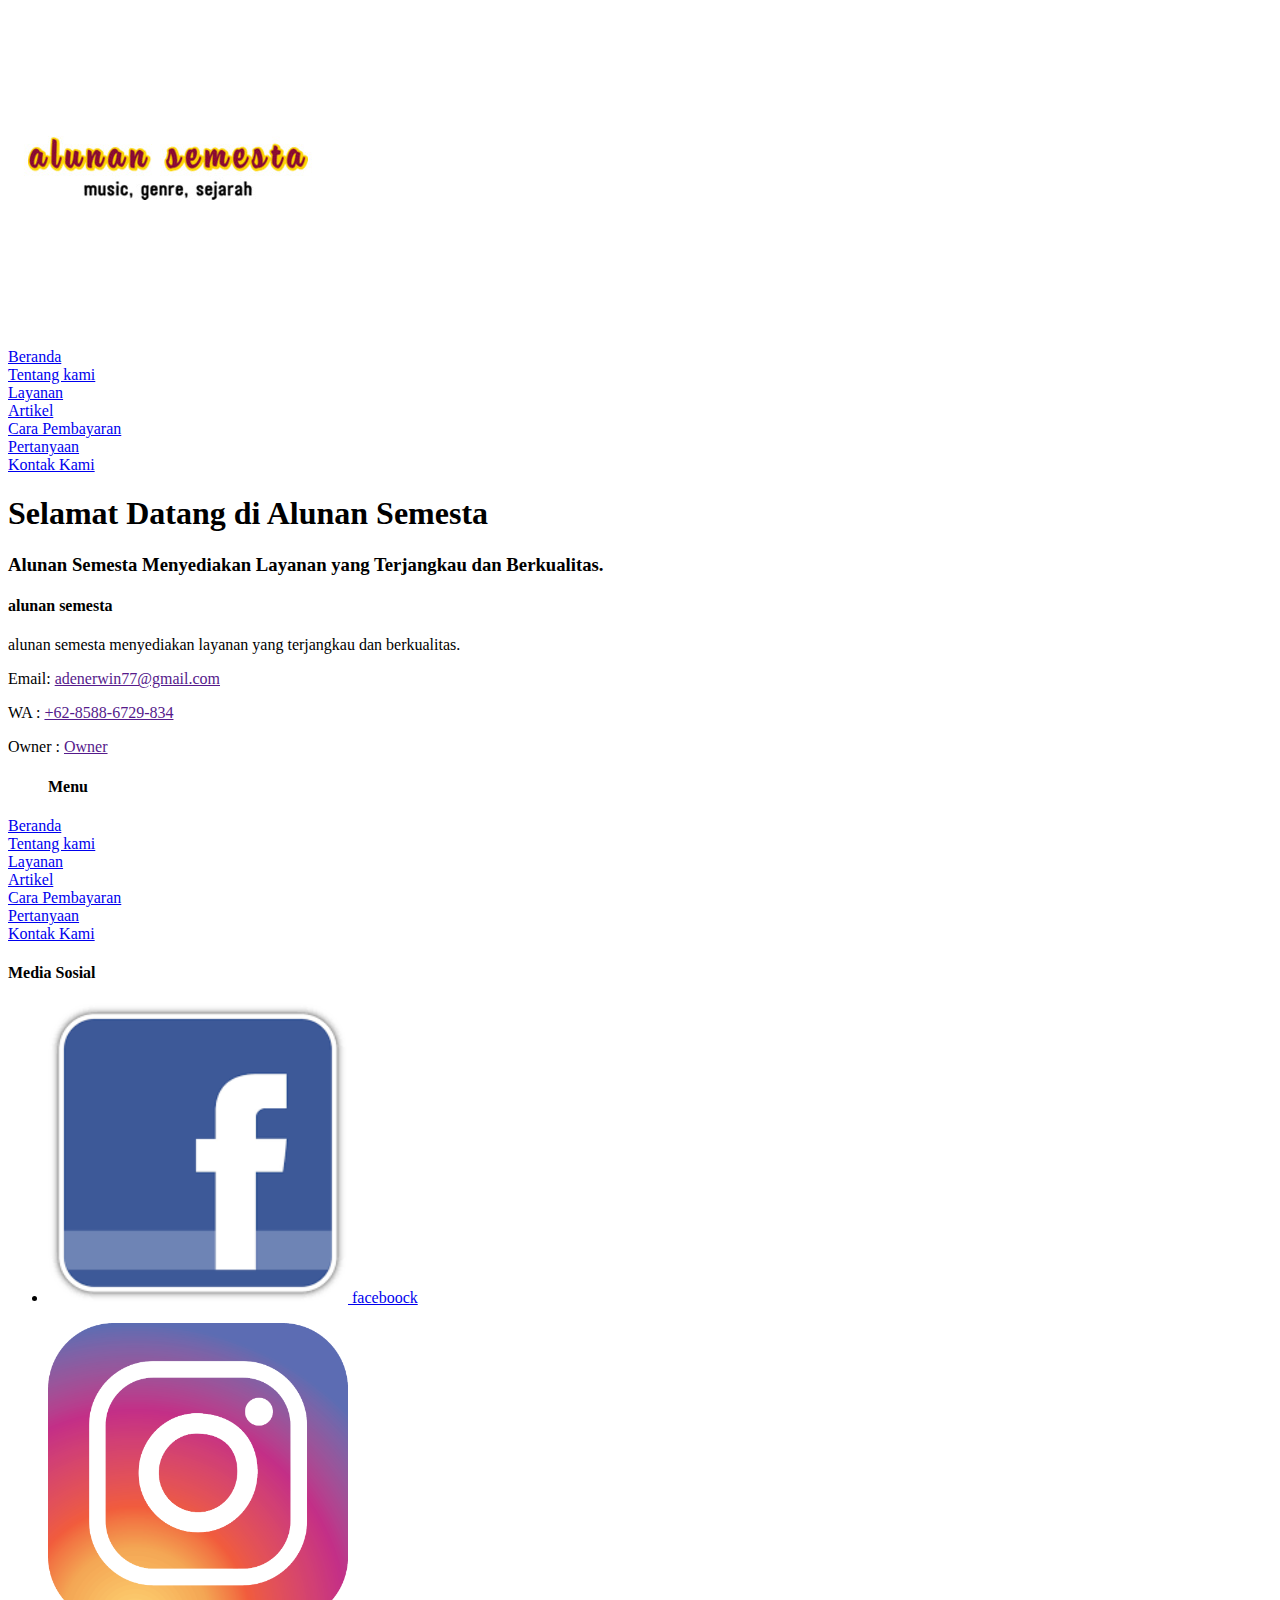
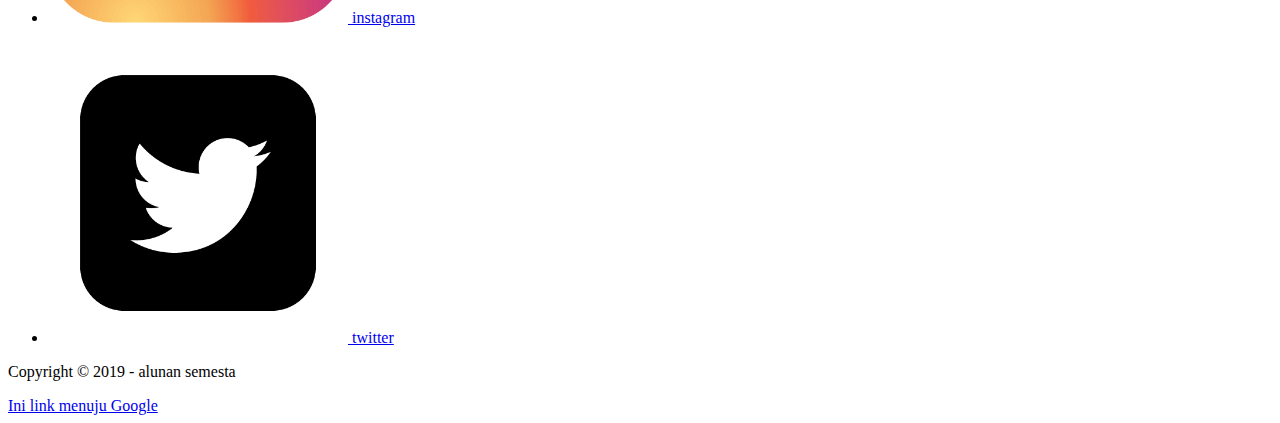
<file: artikel.html>
<!DOCTYPE html>
<html lang="en">
    <head>
        <meta charset="UTF-8">
        <meta name="viewport" content="width=device-width, initial-scale=1.0">
        <meta http-equiv="X-UA-Compatible" content="ie=edge">
        
        <!-- Start Title -->
        <title>Jasa Web Design Terjangkau dan Berkualitas - Coding Design - Beranda</title>
        <!-- End Title -->

        <!-- Start Description -->
        <meta type="description" conten="Coding Design memberikan layanan terjangkau dan  berkualitas">
        <!-- End Description -->
    </head>
    <body>
        <!-- Start Logo -->
        <a href="index.html" title="alunan semesta">
        <img src="gambar/adenerwin77.jpg"adenerwin77><width="100"></width>
        </a>
        <!-- End Logo -->

        <!-- Star Menu Primer -->
        <ul>

        </ul>
            <li>
                <a href="index.html" title="Beranda">Beranda</a>
            </li>  
            <li>
                <a href="tentang.html" title="Tentang kami">Tentang kami</a>
            </li>
            <li>
                <a href="layanan.html" title="Layanan">Layanan</a>
            </li>   
            <li>
                <a href="artikel.html" title="Artike">Artikel</a>
            </li> 
            <li>
                <a href="pembayaran.html" title="Cara Pembayaran">Cara Pembayaran</a>
            </li> 
            <li>
                <a href="pertanyaan.html" title="Pertanyaan">Pertanyaan</a>
            </li>   
            <li>
                <a href="kontak.html" title="Kontak Kami">Kontak Kami</a>
            </li> 
        </ul>   
        <!-- End Menu Primer -->

        <!-- Start Jumbotron -->
        <h1>Selamat Datang di Alunan Semesta</h1>
        <h3>Alunan Semesta Menyediakan Layanan yang Terjangkau dan Berkualitas.</h3>
        <!-- End Jumbotron -->

        <!-- Start Menu Sekunder -->
        <h4>alunan semesta</h4>
        <p>alunan semesta menyediakan layanan yang terjangkau dan berkualitas.</p>
        <p>Email: <a href="" title="">adenerwin77@gmail.com</a></p>
        <p>WA : <a href="" title="">+62-8588-6729-834</a></p>
        <p>Owner : <a href="" title="">Owner</a></p>
        <!-- End Menu Sekunder -->

        <!-- Star Menu Sekunder -->
        <ul>
        <h4>Menu</h4>   
        </ul>
            <li>
                <a href="index.html" title="Beranda">Beranda</a>
            </li>  
            <li>
                <a href="tentang.html" title="Tentang kami">Tentang kami</a>
            </li>
            <li>
                <a href="layanan.html" title="Layanan">Layanan</a>
            </li>   
            <li>
                <a href="artikel.html" title="Artike">Artikel</a>
            </li> 
            <li>
                <a href="pembayaran.html" title="Cara Pembayaran">Cara Pembayaran</a>
            </li> 
            <li>
                <a href="pertanyaan.html" title="Pertanyaan">Pertanyaan</a>
            </li>   
            <li>
                <a href="kontak.html" title="Kontak Kami">Kontak Kami</a>
            </li> 
        </ul>  
        
        <h4>Media Sosial</h4>
        <ul>
            <li>
                <a href="https://faceboock.com/" title="faceboock - fb">
                    <img src="gambar/fb.png" alt="fb" width="300">
                    faceboock
                </a>
            </li>
        </ul>
        <ul>
            <li>
                <a href="https://instagram.com/" title="instagram - ig">
                    <img src="gambar/ig.png" alt="ig" width="300">
                    instagram
                </a>
            </li>
        </ul>
        <ul>
            <li>
                <a href="https://twitter.com/" title="twitter - twr">
                    <img src="gambar/twr.png" alt="twr" width="300">
                    twitter
                </a>
            </li>
        </ul>
        <!-- End Menu Sekunder -->

        <!-- Start Copyright -->
        <p>Copyright &copy; 2019 - alunan semesta</p>
        <!-- End Copyright -->



        <a href="http://google.com/" title="ini
        link menuju Google">Ini link menuju Google</a>
    </body>
    </html>
</file>
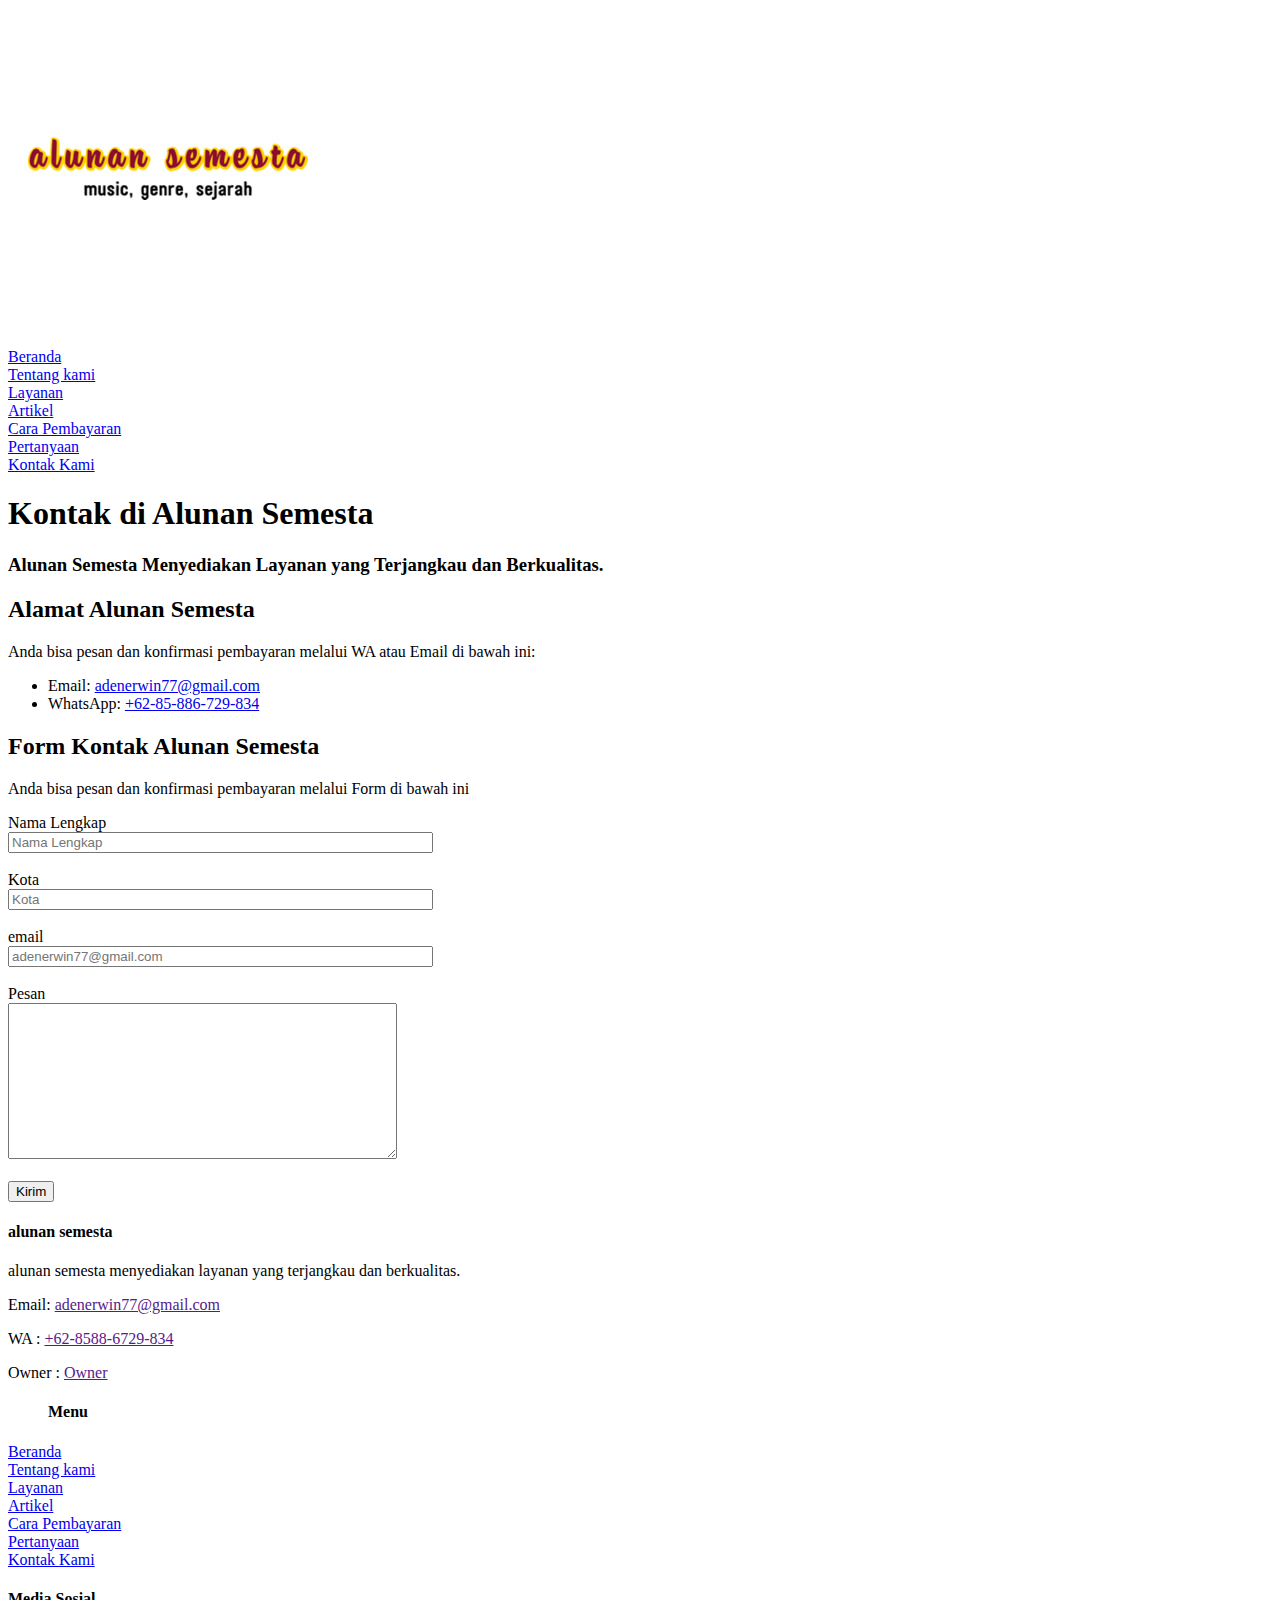
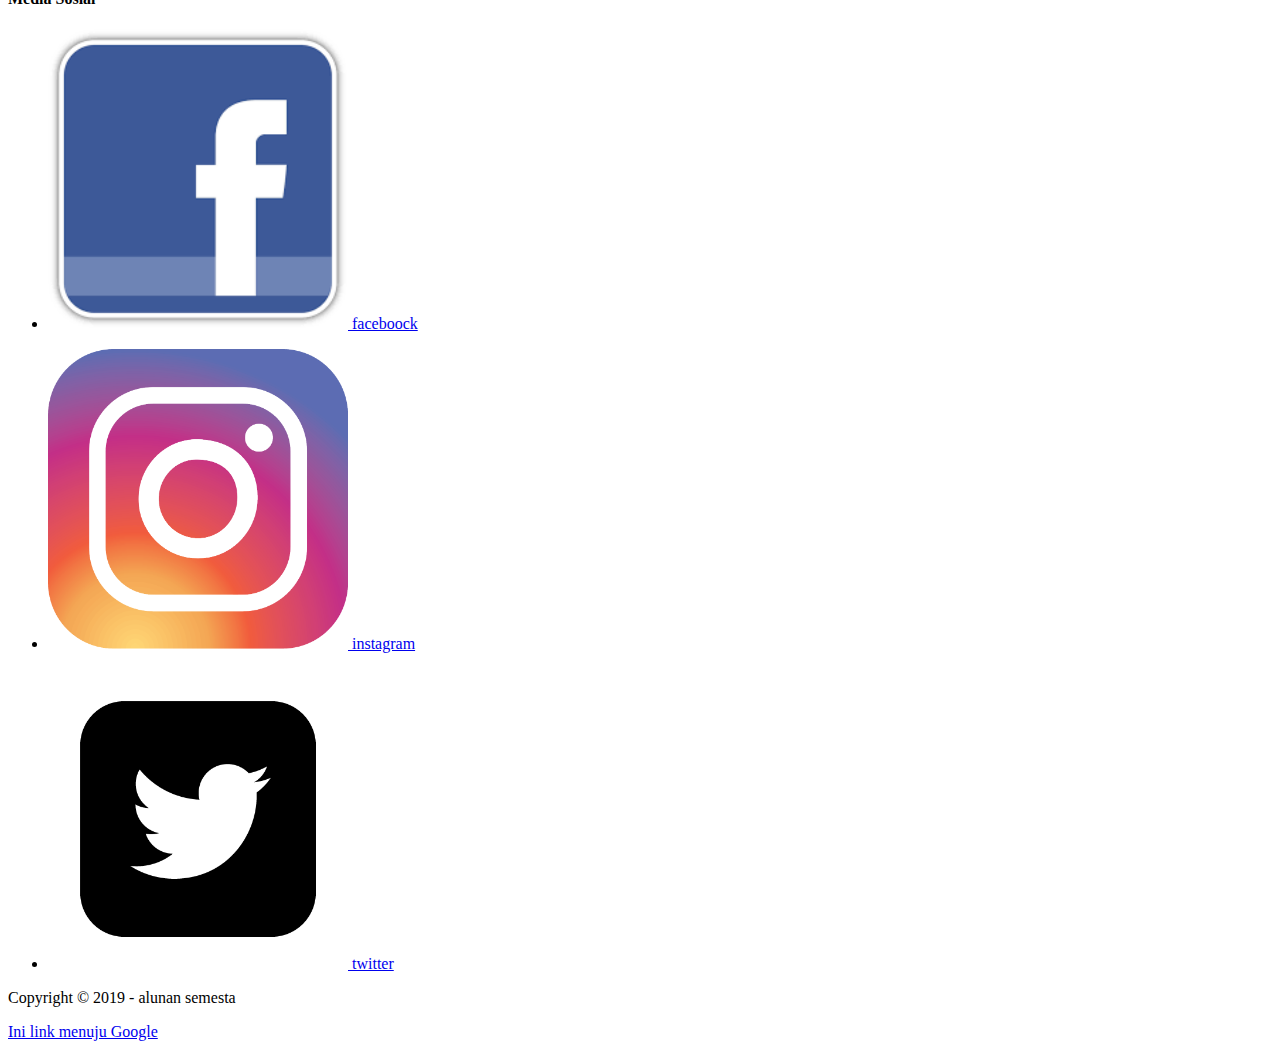
<file: kontak.html>
<!DOCTYPE html>
<html lang="en">
    <head>
        <meta charset="UTF-8">
        <meta name="viewport" content="width=device-width, initial-scale=1.0">
        <meta http-equiv="X-UA-Compatible" content="ie=edge">
        
        <!-- Start Title -->
        <title>Jasa Web Design Terjangkau dan Berkualitas - Coding Design - Beranda</title>
        <!-- End Title -->

        <!-- Start Description -->
        <meta type="description" conten="Coding Design memberikan layanan terjangkau dan  berkualitas">
        <!-- End Description -->
    </head>
    <body>
        <!-- Start Logo -->
        <a href="index.html" title="alunan semesta">
        <img src="gambar/adenerwin77.jpg"adenerwin77><width="100"></width>
        </a>
        <!-- End Logo -->

        <!-- Star Menu Primer -->
        <ul>

        </ul>
            <li>
                <a href="index.html" title="Beranda">Beranda</a>
            </li>  
            <li>
                <a href="tentang.html" title="Tentang kami">Tentang kami</a>
            </li>
            <li>
                <a href="layanan.html" title="Layanan">Layanan</a>
            </li>   
            <li>
                <a href="artikel.html" title="Artike">Artikel</a>
            </li> 
            <li>
                <a href="pembayaran.html" title="Cara Pembayaran">Cara Pembayaran</a>
            </li> 
            <li>
                <a href="pertanyaan.html" title="Pertanyaan">Pertanyaan</a>
            </li>   
            <li>
                <a href="kontak.html" title="Kontak Kami">Kontak Kami</a>
            </li> 
        </ul>   
        <!-- End Menu Primer -->

        <!-- Start Jumbotron -->
        <h1>Kontak di Alunan Semesta</h1>
        <h3>Alunan Semesta Menyediakan Layanan yang Terjangkau dan Berkualitas.</h3>
        <!-- End Jumbotron -->

        <!-- Start Alamat -->
        <h2>Alamat Alunan Semesta</h2>
        <p>Anda bisa pesan dan konfirmasi pembayaran melalui WA atau Email di bawah ini:</p>
        <ul>
            <li>Email: <a href="mailto:adenerwin77@gmail.com"
            title="adenerwin77@gmail.com">adenerwin77@gmail.com</a></li>
            <li>WhatsApp: <a href="tel.+62-85-886-729-834" title="+62-85-886-729-834">+62-85-886-729-834
            </a></li>
        </ul>

        <!-- Start Form  -->
        <h2>Form Kontak Alunan Semesta</h2>
        <p>Anda bisa pesan dan konfirmasi pembayaran melalui Form di bawah ini</p>

        <form action="">
            <label for="Nama">Nama Lengkap</label>
            <br>
            <input type ="text" placeholder="Nama Lengkap" size="50" name ="nama" id="nama">

            <br><br>

            <label for="Kota">Kota</label>
            <br>
            <input type ="text" placeholder="Kota" size="50" name ="Kota" id="Kota">

            <br><br>

            <label for="email">email</label>
            <br>
            <input type ="email" placeholder="adenerwin77@gmail.com" size="50" name ="email" id="email">

            <br><br>

            <label for="Pesan">Pesan</label>
            <br>
            <textarea name="pesan" id="pesan" cols="46" rows="10" placeholder="Tulis pesan di sini">
            </textarea>

            <br><br>
            
            <input type="submit" name="Kirim" id="Kirim" size="50" value="Kirim">
        </form>
        <!-- End Alamat -->


        <!-- Start Menu Sekunder -->
        <h4>alunan semesta</h4>
        <p>alunan semesta menyediakan layanan yang terjangkau dan berkualitas.</p>
        <p>Email: <a href="" title="">adenerwin77@gmail.com</a></p>
        <p>WA : <a href="" title="">+62-8588-6729-834</a></p>
        <p>Owner : <a href="" title="">Owner</a></p>
        <!-- End Menu Sekunder -->

        <!-- Star Menu Sekunder -->
        <ul>
        <h4>Menu</h4>   
        </ul>
            <li>
                <a href="index.html" title="Beranda">Beranda</a>
            </li>  
            <li>
                <a href="tentang.html" title="Tentang kami">Tentang kami</a>
            </li>
            <li>
                <a href="layanan.html" title="Layanan">Layanan</a>
            </li>   
            <li>
                <a href="artikel.html" title="Artike">Artikel</a>
            </li> 
            <li>
                <a href="pembayaran.html" title="Cara Pembayaran">Cara Pembayaran</a>
            </li> 
            <li>
                <a href="pertanyaan.html" title="Pertanyaan">Pertanyaan</a>
            </li>   
            <li>
                <a href="kontak.html" title="Kontak Kami">Kontak Kami</a>
            </li> 
        </ul>  
        
        <h4>Media Sosial</h4>
        <ul>
            <li>
                <a href="https://faceboock.com/" title="faceboock - fb">
                    <img src="gambar/fb.png" alt="fb" width="300">
                    faceboock
                </a>
            </li>
        </ul>
        <ul>
            <li>
                <a href="https://instagram.com/" title="instagram - ig">
                    <img src="gambar/ig.png" alt="ig" width="300">
                    instagram
                </a>
            </li>
        </ul>
        <ul>
            <li>
                <a href="https://twitter.com/" title="twitter - twr">
                    <img src="gambar/twr.png" alt="twr" width="300">
                    twitter
                </a>
            </li>
        </ul>
        <!-- End Menu Sekunder -->

        <!-- Start Copyright -->
        <p>Copyright &copy; 2019 - alunan semesta</p>
        <!-- End Copyright -->



        <a href="http://google.com/" title="ini
        link menuju Google">Ini link menuju Google</a>
    </body>
    </html>
</file>
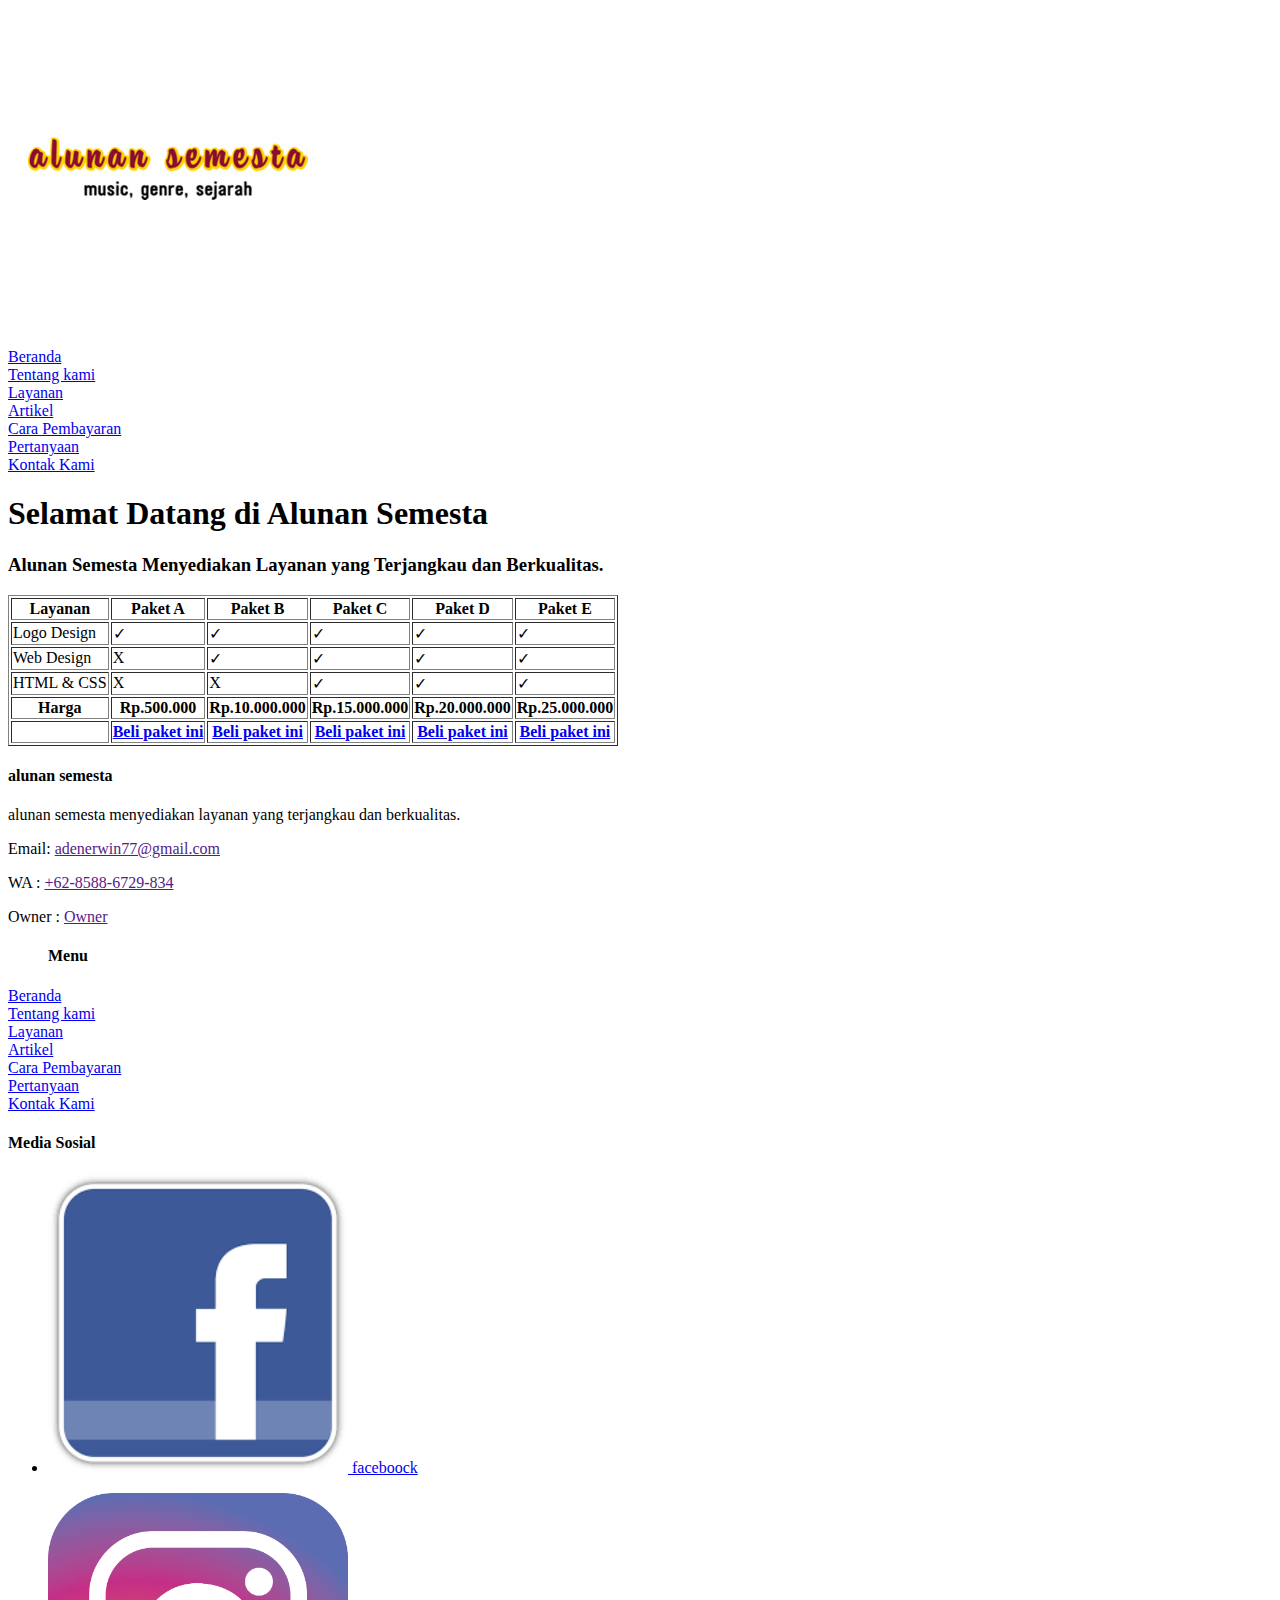
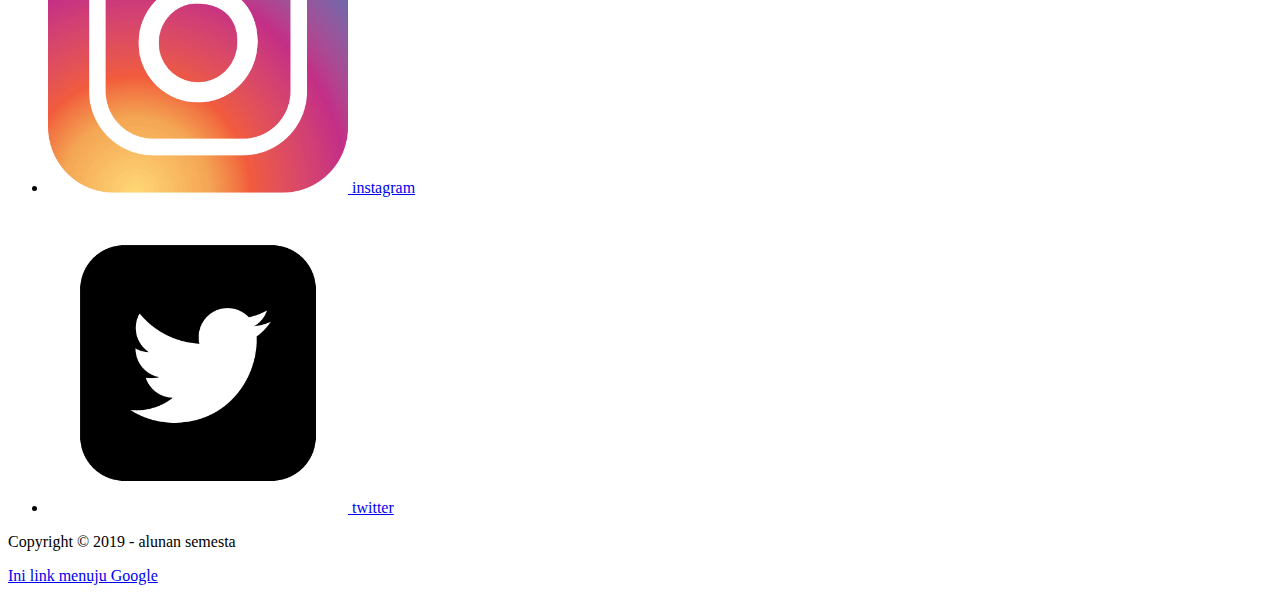
<file: layanan.html>
<!DOCTYPE html>
<html lang="en">
    <head>
        <meta charset="UTF-8">
        <meta name="viewport" content="width=device-width, initial-scale=1.0">
        <meta http-equiv="X-UA-Compatible" content="ie=edge">
        
        <!-- Start Title -->
        <title>Jasa Web Design Terjangkau dan Berkualitas - Coding Design - Beranda</title>
        <!-- End Title -->

        <!-- Start Description -->
        <meta type="description" conten="Coding Design memberikan layanan terjangkau dan  berkualitas">
        <!-- End Description -->
    </head>
    <body>
        <!-- Start Logo -->
        <a href="index.html" title="alunan semesta">
        <img src="gambar/adenerwin77.jpg"adenerwin77><width="100"></width>
        </a>
        <!-- End Logo -->

        <!-- Star Menu Primer -->
        <ul>

        </ul>
            <li>
                <a href="index.html" title="Beranda">Beranda</a>
            </li>  
            <li>
                <a href="tentang.html" title="Tentang kami">Tentang kami</a>
            </li>
            <li>
                <a href="layanan.html" title="Layanan">Layanan</a>
            </li>   
            <li>
                <a href="artikel.html" title="Artike">Artikel</a>
            </li> 
            <li>
                <a href="pembayaran.html" title="Cara Pembayaran">Cara Pembayaran</a>
            </li> 
            <li>
                <a href="pertanyaan.html" title="Pertanyaan">Pertanyaan</a>
            </li>   
            <li>
                <a href="kontak.html" title="Kontak Kami">Kontak Kami</a>
            </li> 
        </ul>   
        <!-- End Menu Primer -->

        <!-- Start Jumbotron -->
        <h1>Selamat Datang di Alunan Semesta</h1>
        <h3>Alunan Semesta Menyediakan Layanan yang Terjangkau dan Berkualitas.</h3>
        <!-- End Jumbotron -->

        <!-- Start Layanan -->
        <table border="1">
            <thead>
                <tr>
                    <th>Layanan</th>
                    <th>Paket A</th>
                    <th>Paket B</th>
                    <th>Paket C</th>
                    <th>Paket D</th>
                    <th>Paket E</th>
                </tr>
            </thead>
            <tbody>
                <tr>
                    <td>Logo Design</td>
                    <td>✓</td>
                    <td>✓</td>
                    <td>✓</td>
                    <td>✓</td>
                    <td>✓</td>              
                </tr>
                <tr>
                    <td>Web Design</td>
                    <td>X</td>
                    <td>✓</td>
                    <td>✓</td>
                    <td>✓</td>
                    <td>✓</td>
                </tr>
                <tr>
                    <td>HTML & CSS</td>
                    <td>X</td>
                    <td>X</td>
                    <td>✓</td>
                    <td>✓</td>
                    <td>✓</td>
                </tr>
             </tbody>
             <tfoot>
                <tr>
                    <th>Harga</th>
                    <th>Rp.500.000</th>
                    <th>Rp.10.000.000</th>
                    <th>Rp.15.000.000</th>
                    <th>Rp.20.000.000</th>
                    <th>Rp.25.000.000</th>
                </tr>
                <tr>
                    <th></th>
                    <th><a href="Kontak.html" title="Beli paket ini">Beli paket ini</a></th>
                    <th><a href="Kontak.html" title="Beli paket ini">Beli paket ini</a></th>
                    <th><a href="Kontak.html" title="Beli paket ini">Beli paket ini</a></th>
                    <th><a href="Kontak.html" title="Beli paket ini">Beli paket ini</a></th>
                    <th><a href="Kontak.html" title="Beli paket ini">Beli paket ini</a></th>
                </tr>   
            </tfoot>
        </table>
        <!-- End Layanan -->

        <!-- Start Menu Sekunder -->
        <h4>alunan semesta</h4>
        <p>alunan semesta menyediakan layanan yang terjangkau dan berkualitas.</p>
        <p>Email: <a href="" title="">adenerwin77@gmail.com</a></p>
        <p>WA : <a href="" title="">+62-8588-6729-834</a></p>
        <p>Owner : <a href="" title="">Owner</a></p>
        <!-- End Menu Sekunder -->

        <!-- Star Menu Sekunder -->
        <ul>
        <h4>Menu</h4>   
        </ul>
            <li>
                <a href="index.html" title="Beranda">Beranda</a>
            </li>  
            <li>
                <a href="tentang.html" title="Tentang kami">Tentang kami</a>
            </li>
            <li>
                <a href="layanan.html" title="Layanan">Layanan</a>
            </li>   
            <li>
                <a href="artikel.html" title="Artike">Artikel</a>
            </li> 
            <li>
                <a href="pembayaran.html" title="Cara Pembayaran">Cara Pembayaran</a>
            </li> 
            <li>
                <a href="pertanyaan.html" title="Pertanyaan">Pertanyaan</a>
            </li>   
            <li>
                <a href="kontak.html" title="Kontak Kami">Kontak Kami</a>
            </li> 
        </ul>  
        
        <h4>Media Sosial</h4>
        <ul>
            <li>
                <a href="https://faceboock.com/" title="faceboock - fb">
                    <img src="gambar/fb.png" alt="fb" width="300">
                    faceboock
                </a>
            </li>
        </ul>
        <ul>
            <li>
                <a href="https://instagram.com/" title="instagram - ig">
                    <img src="gambar/ig.png" alt="ig" width="300">
                    instagram
                </a>
            </li>
        </ul>
        <ul>
            <li>
                <a href="https://twitter.com/" title="twitter - twr">
                    <img src="gambar/twr.png" alt="twr" width="300">
                    twitter
                </a>
            </li>
        </ul>
        <!-- End Menu Sekunder -->

        <!-- Start Copyright -->
        <p>Copyright &copy; 2019 - alunan semesta</p>
        <!-- End Copyright -->



        <a href="http://google.com/" title="ini
        link menuju Google">Ini link menuju Google</a>
    </body>
    </html>
</file>
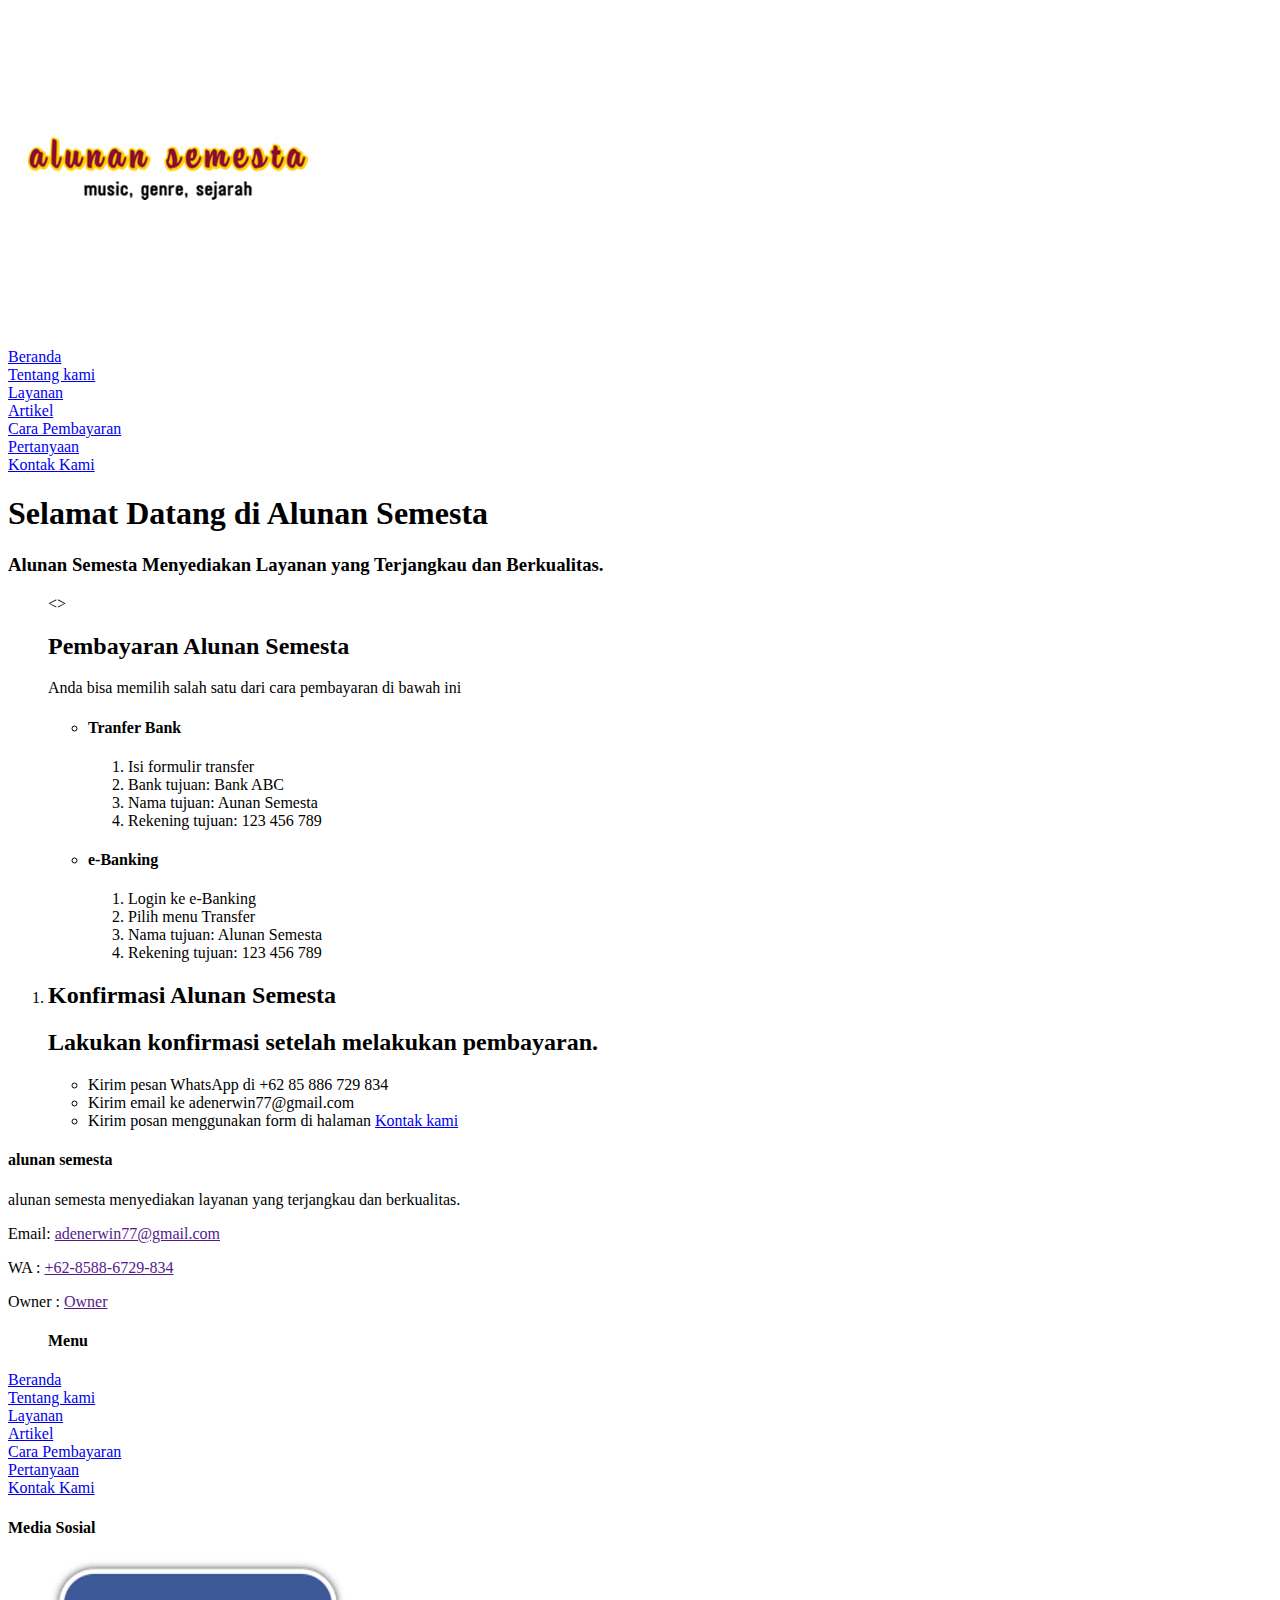
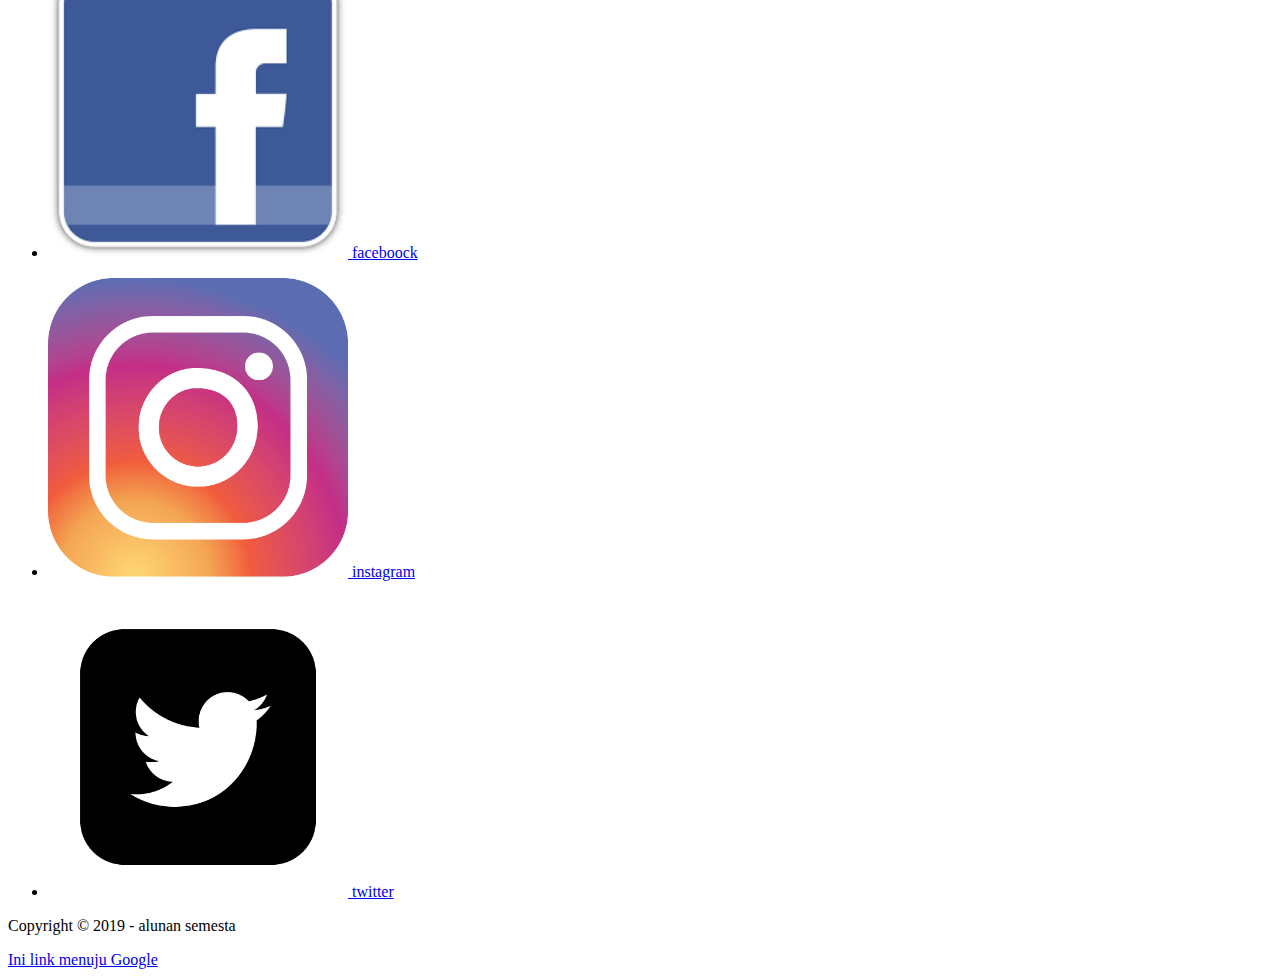
<file: pembayaran.html>
<!DOCTYPE html>
<html lang="en">
    <head>
        <meta charset="UTF-8">
        <meta name="viewport" content="width=device-width, initial-scale=1.0">
        <meta http-equiv="X-UA-Compatible" content="ie=edge">
        
        <!-- Start Title -->
        <title>Jasa Web Design Terjangkau dan Berkualitas - Coding Design - Beranda</title>
        <!-- End Title -->

        <!-- Start Description -->
        <meta type="description" conten="Coding Design memberikan layanan terjangkau dan  berkualitas">
        <!-- End Description -->
    </head>
    <body>
        <!-- Start Logo -->
        <a href="index.html" title="alunan semesta">
        <img src="gambar/adenerwin77.jpg"adenerwin77><width="100"></width>
        </a>
        <!-- End Logo -->

        <!-- Star Menu Primer -->
        <ul>

        </ul>
            <li>
                <a href="index.html" title="Beranda">Beranda</a>
            </li>  
            <li>
                <a href="tentang.html" title="Tentang kami">Tentang kami</a>
            </li>
            <li>
                <a href="layanan.html" title="Layanan">Layanan</a>
            </li>   
            <li>
                <a href="artikel.html" title="Artike">Artikel</a>
            </li> 
            <li>
                <a href="pembayaran.html" title="Cara Pembayaran">Cara Pembayaran</a>
            </li> 
            <li>
                <a href="pertanyaan.html" title="Pertanyaan">Pertanyaan</a>
            </li>   
            <li>
                <a href="kontak.html" title="Kontak Kami">Kontak Kami</a>
            </li> 
        </ul>   
        <!-- End Menu Primer -->

        <!-- Start Jumbotron -->
        <h1>Selamat Datang di Alunan Semesta</h1>
        <h3>Alunan Semesta Menyediakan Layanan yang Terjangkau dan Berkualitas.</h3>
        <!-- End Jumbotron -->

        <!-- Start Pembayaran -->
        <ol>
            <>
                <h2>Pembayaran Alunan Semesta</h2>
                <p>Anda bisa memilih salah satu dari cara pembayaran di bawah ini</p>
            <ul>
                <li>
                    <h4>Tranfer Bank</h4>
                    <ol>
                        <li>Isi formulir transfer</li>
                        <li>Bank tujuan: Bank ABC</li>
                        <li>Nama tujuan: Aunan Semesta</li>
                        <li>Rekening tujuan: 123 456 789</li>
                    </ol>
                </li>
                <li>
                    <h4>e-Banking</h4>
                    <ol>
                        <li>Login ke e-Banking</li>
                        <li>Pilih menu Transfer</li>
                        <li>Nama tujuan: Alunan Semesta</li>
                        <li>Rekening tujuan: 123 456 789</li>
                    </ol>
                </li>
            </ul>
        </li>
        <li>
            <h2>Konfirmasi Alunan Semesta</h2>
            <h2>Lakukan konfirmasi setelah melakukan pembayaran.</h2>
            <ul>
                <li>Kirim pesan WhatsApp di +62 85 886 729 834</li>
                <li>Kirim email ke adenerwin77@gmail.com</li>
                <li>Kirim posan menggunakan form di halaman <a href="Kontak.html"
                title="kontak kami">Kontak kami</a></li>
            </ul>
        </li>
    </ol>
        <!-- End Pembayaran -->

        <!-- Start Menu Sekunder -->
        <h4>alunan semesta</h4>
        <p>alunan semesta menyediakan layanan yang terjangkau dan berkualitas.</p>
        <p>Email: <a href="" title="">adenerwin77@gmail.com</a></p>
        <p>WA : <a href="" title="">+62-8588-6729-834</a></p>
        <p>Owner : <a href="" title="">Owner</a></p>
        <!-- End Menu Sekunder -->

        <!-- Star Menu Sekunder -->
        <ul>
        <h4>Menu</h4>   
        </ul>
            <li>
                <a href="index.html" title="Beranda">Beranda</a>
            </li>  
            <li>
                <a href="tentang.html" title="Tentang kami">Tentang kami</a>
            </li>
            <li>
                <a href="layanan.html" title="Layanan">Layanan</a>
            </li>   
            <li>
                <a href="artikel.html" title="Artike">Artikel</a>
            </li> 
            <li>
                <a href="pembayaran.html" title="Cara Pembayaran">Cara Pembayaran</a>
            </li> 
            <li>
                <a href="pertanyaan.html" title="Pertanyaan">Pertanyaan</a>
            </li>   
            <li>
                <a href="kontak.html" title="Kontak Kami">Kontak Kami</a>
            </li> 
        </ul>  
        
        <h4>Media Sosial</h4>
        <ul>
            <li>
                <a href="https://faceboock.com/" title="faceboock - fb">
                    <img src="gambar/fb.png" alt="fb" width="300">
                    faceboock
                </a>
            </li>
        </ul>
        <ul>
            <li>
                <a href="https://instagram.com/" title="instagram - ig">
                    <img src="gambar/ig.png" alt="ig" width="300">
                    instagram
                </a>
            </li>
        </ul>
        <ul>
            <li>
                <a href="https://twitter.com/" title="twitter - twr">
                    <img src="gambar/twr.png" alt="twr" width="300">
                    twitter
                </a>
            </li>
        </ul>
        <!-- End Menu Sekunder -->

        <!-- Start Copyright -->
        <p>Copyright &copy; 2019 - alunan semesta</p>
        <!-- End Copyright -->



        <a href="http://google.com/" title="ini
        link menuju Google">Ini link menuju Google</a>
    </body>
    </html>
</file>
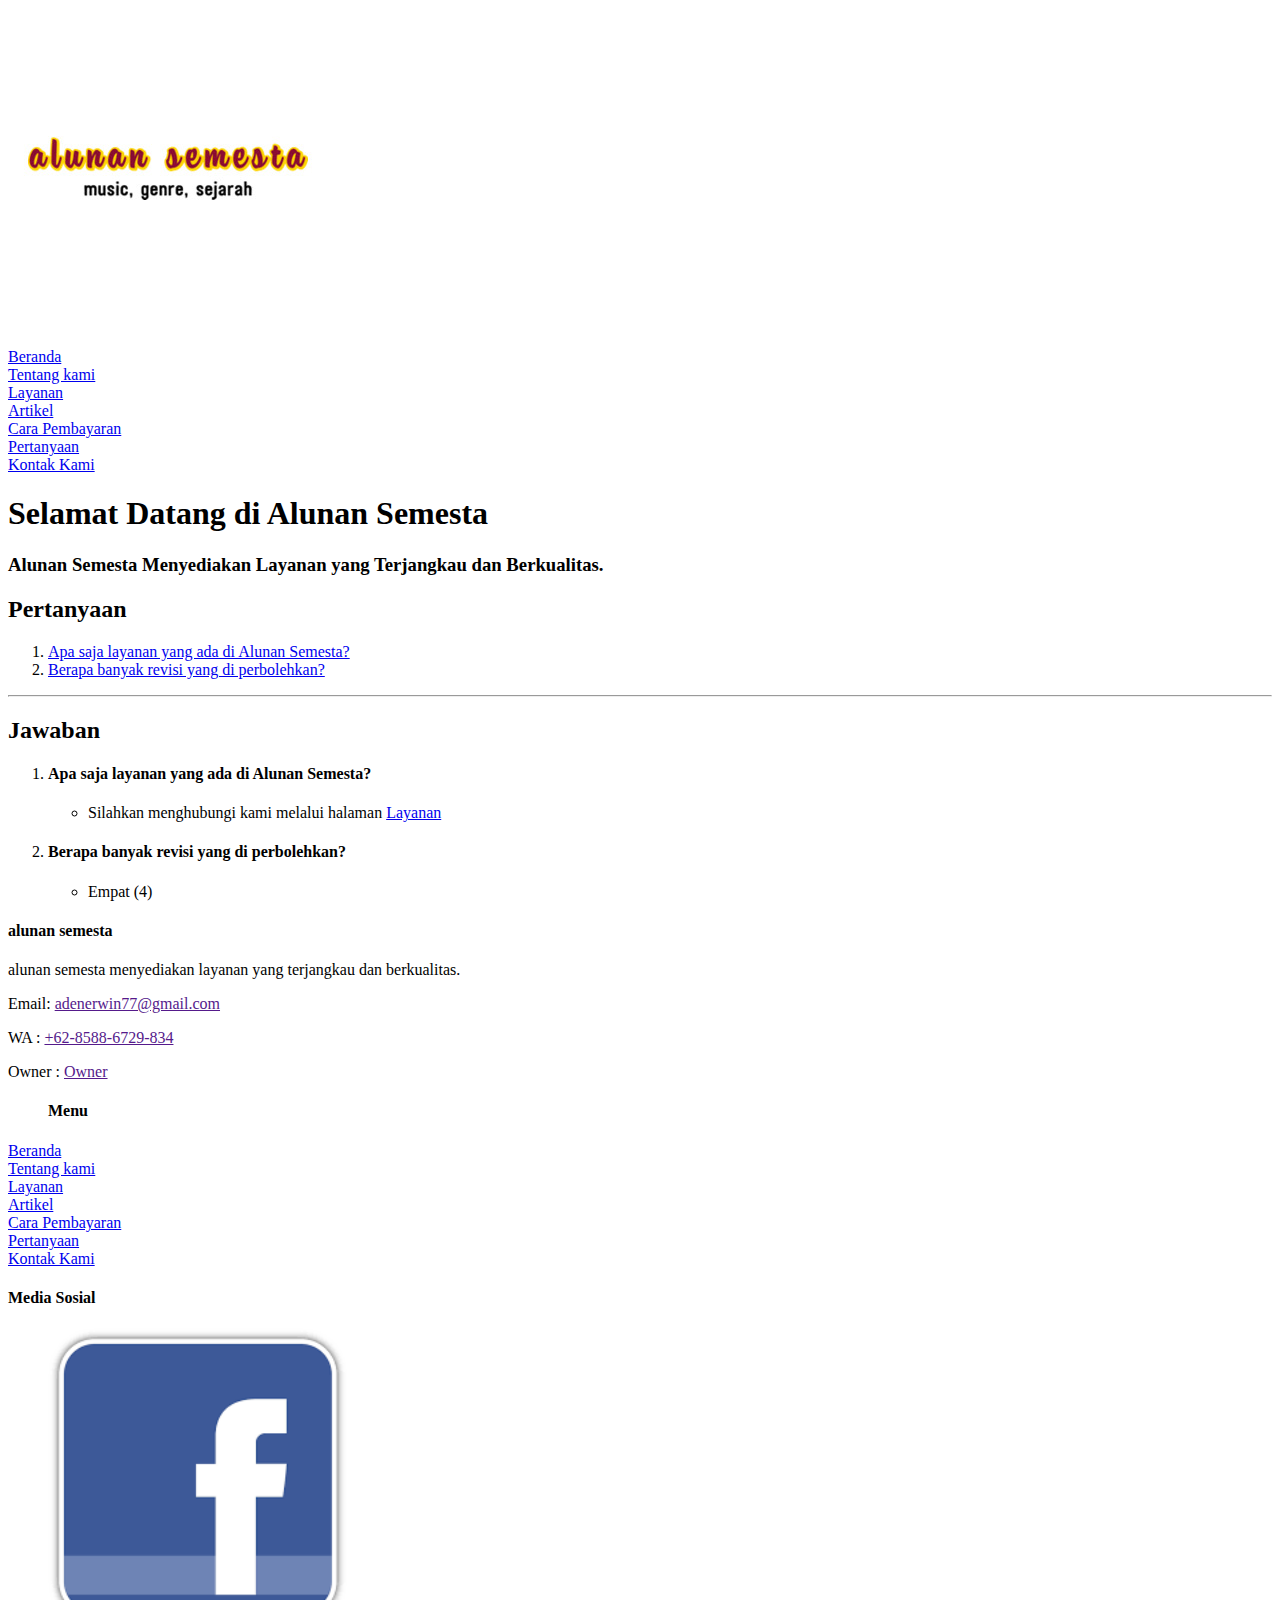
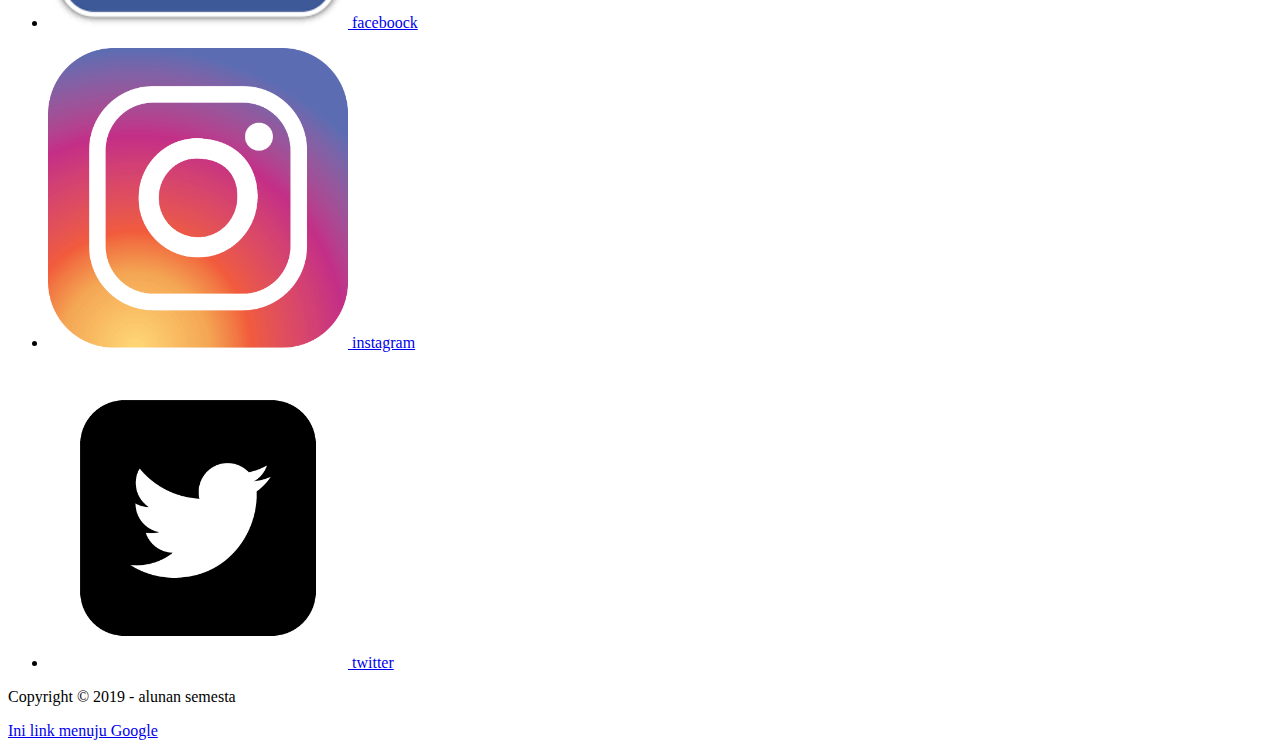
<file: pertanyaan.html>
<!DOCTYPE html>
<html lang="en">
    <head>
        <meta charset="UTF-8">
        <meta name="viewport" content="width=device-width, initial-scale=1.0">
        <meta http-equiv="X-UA-Compatible" content="ie=edge">
        
        <!-- Start Title -->
        <title>Jasa Web Design Terjangkau dan Berkualitas - Coding Design - Beranda</title>
        <!-- End Title -->

        <!-- Start Description -->
        <meta type="description" conten="Coding Design memberikan layanan terjangkau dan  berkualitas">
        <!-- End Description -->
    </head>
    <body>
        <!-- Start Logo -->
        <a href="index.html" title="alunan semesta">
        <img src="gambar/adenerwin77.jpg"adenerwin77><width="100"></width>
        </a>
        <!-- End Logo -->

        <!-- Star Menu Primer -->
        <ul>

        </ul>
            <li>
                <a href="index.html" title="Beranda">Beranda</a>
            </li>  
            <li>
                <a href="tentang.html" title="Tentang kami">Tentang kami</a>
            </li>
            <li>
                <a href="layanan.html" title="Layanan">Layanan</a>
            </li>   
            <li>
                <a href="artikel.html" title="Artike">Artikel</a>
            </li> 
            <li>
                <a href="pembayaran.html" title="Cara Pembayaran">Cara Pembayaran</a>
            </li> 
            <li>
                <a href="pertanyaan.html" title="Pertanyaan">Pertanyaan</a>
            </li>   
            <li>
                <a href="kontak.html" title="Kontak Kami">Kontak Kami</a>
            </li> 
        </ul>   
        <!-- End Menu Primer -->

        <!-- Start Jumbotron -->
        <h1>Selamat Datang di Alunan Semesta</h1>
        <h3>Alunan Semesta Menyediakan Layanan yang Terjangkau dan Berkualitas.</h3>
        <!-- End Jumbotron -->

        <!-- Start Pertanyaan -->
        <h2>Pertanyaan</h2>
        <ol>
            <li>
                <a href="#01" title="Apa saja layanan yang ada di Alunan Semesta?">Apa saja layanan 
                yang ada di Alunan Semesta?</a>
            </li>
            <li>
                <a href="#02" title="Berapa banyak revisi yang di perbolehkan?">Berapa banyak revisi 
                yang di perbolehkan?</a>
            </li>
        </ol>
        <hr>
        <h2>Jawaban</h2>
        <ol>
            <li>
                <h4 id="01">Apa saja layanan yang ada di Alunan Semesta?</h4>
                <ul>
                    <li>Silahkan menghubungi kami melalui halaman <a href="Layanan.html"
                    title="Layanan">Layanan</a></li>
                </ul>
            </li>
            <li>
                <h4 id="02">Berapa banyak revisi yang di perbolehkan?</h4>
                <ul>
                    <li>Empat (4)</li>
                </ul>
            </li>
        </ol>
        <!-- End Pertanyaan -->

        <!-- Start Menu Sekunder -->
        <h4>alunan semesta</h4>
        <p>alunan semesta menyediakan layanan yang terjangkau dan berkualitas.</p>
        <p>Email: <a href="" title="">adenerwin77@gmail.com</a></p>
        <p>WA : <a href="" title="">+62-8588-6729-834</a></p>
        <p>Owner : <a href="" title="">Owner</a></p>
        <!-- End Menu Sekunder -->

        <!-- Star Menu Sekunder -->
        <ul>
        <h4>Menu</h4>   
        </ul>
            <li>
                <a href="index.html" title="Beranda">Beranda</a>
            </li>  
            <li>
                <a href="tentang.html" title="Tentang kami">Tentang kami</a>
            </li>
            <li>
                <a href="layanan.html" title="Layanan">Layanan</a>
            </li>   
            <li>
                <a href="artikel.html" title="Artike">Artikel</a>
            </li> 
            <li>
                <a href="pembayaran.html" title="Cara Pembayaran">Cara Pembayaran</a>
            </li> 
            <li>
                <a href="pertanyaan.html" title="Pertanyaan">Pertanyaan</a>
            </li>   
            <li>
                <a href="kontak.html" title="Kontak Kami">Kontak Kami</a>
            </li> 
        </ul>  
        
        <h4>Media Sosial</h4>
        <ul>
            <li>
                <a href="https://faceboock.com/" title="faceboock - fb">
                    <img src="gambar/fb.png" alt="fb" width="300">
                    faceboock
                </a>
            </li>
        </ul>
        <ul>
            <li>
                <a href="https://instagram.com/" title="instagram - ig">
                    <img src="gambar/ig.png" alt="ig" width="300">
                    instagram
                </a>
            </li>
        </ul>
        <ul>
            <li>
                <a href="https://twitter.com/" title="twitter - twr">
                    <img src="gambar/twr.png" alt="twr" width="300">
                    twitter
                </a>
            </li>
        </ul>
        <!-- End Menu Sekunder -->

        <!-- Start Copyright -->
        <p>Copyright &copy; 2019 - alunan semesta</p>
        <!-- End Copyright -->



        <a href="http://google.com/" title="ini
        link menuju Google">Ini link menuju Google</a>
    </body>
    </html>
</file>
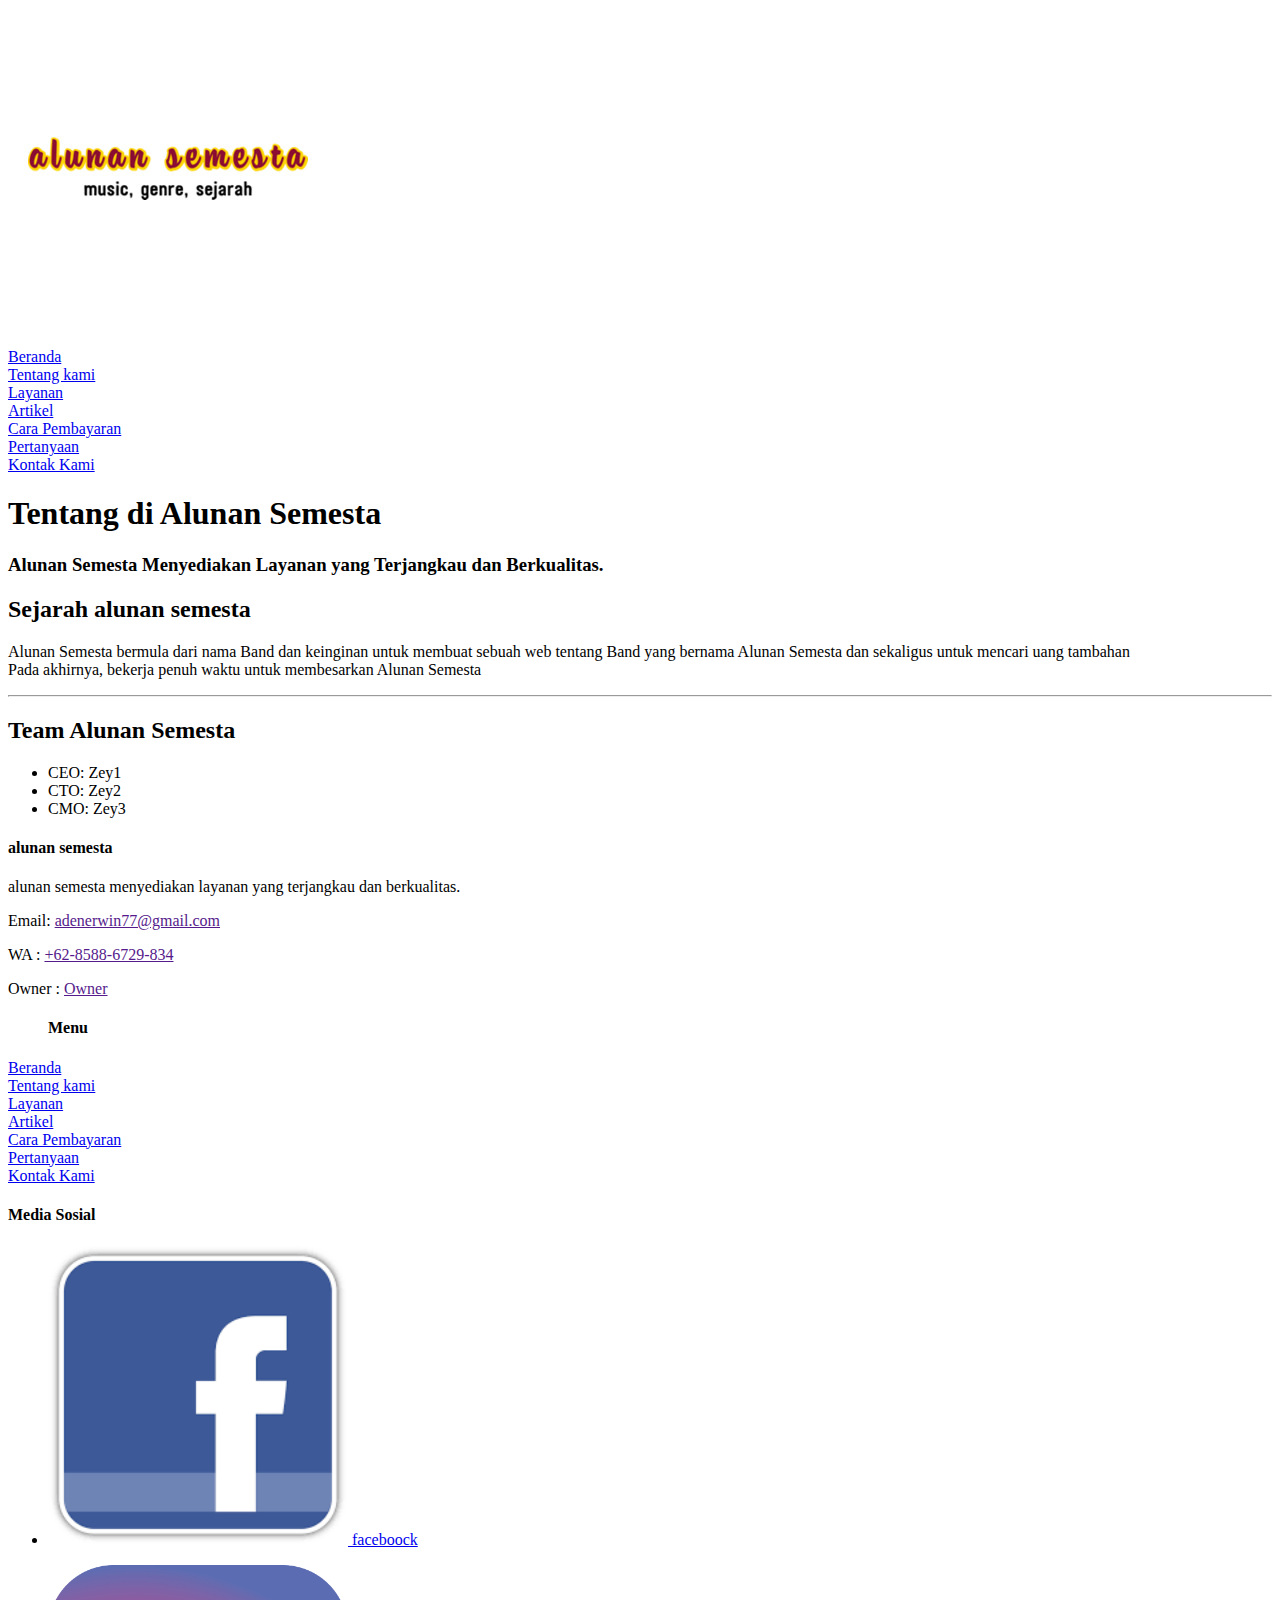
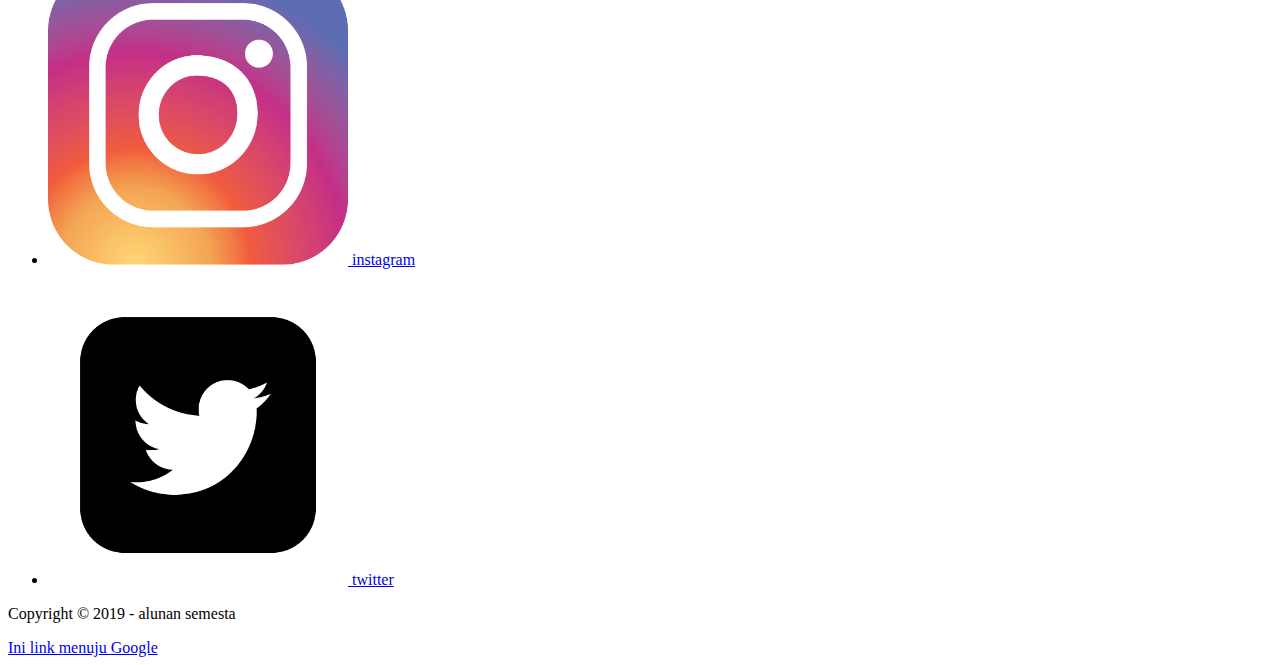
<file: tentang.html>
<!DOCTYPE html>
<html lang="en">
    <head>
        <meta charset="UTF-8">
        <meta name="viewport" content="width=device-width, initial-scale=1.0">
        <meta http-equiv="X-UA-Compatible" content="ie=edge">
        
        <!-- Start Title -->
        <title>Jasa Web Design Terjangkau dan Berkualitas - Coding Design - Beranda</title>
        <!-- End Title -->

        <!-- Start Description -->
        <meta type="description" conten="Coding Design memberikan layanan terjangkau dan  berkualitas">
        <!-- End Description -->
    </head>
    <body>
        <!-- Start Logo -->
        <a href="index.html" title="alunan semesta">
        <img src="gambar/adenerwin77.jpg"adenerwin77><width="100"></width>
        </a>
        <!-- End Logo -->

        <!-- Star Menu Primer -->
        <ul>

        </ul>
            <li>
                <a href="index.html" title="Beranda">Beranda</a>
            </li>  
            <li>
                <a href="tentang.html" title="Tentang kami">Tentang kami</a>
            </li>
            <li>
                <a href="layanan.html" title="Layanan">Layanan</a>
            </li>   
            <li>
                <a href="artikel.html" title="Artike">Artikel</a>
            </li> 
            <li>
                <a href="pembayaran.html" title="Cara Pembayaran">Cara Pembayaran</a>
            </li> 
            <li>
                <a href="pertanyaan.html" title="Pertanyaan">Pertanyaan</a>
            </li>   
            <li>
                <a href="kontak.html" title="Kontak Kami">Kontak Kami</a>
            </li> 
        </ul>   
        <!-- End Menu Primer -->

        <!-- Start Jumbotron -->
        <h1>Tentang di Alunan Semesta</h1>
        <h3>Alunan Semesta Menyediakan Layanan yang Terjangkau dan Berkualitas.</h3>
        <!-- End Jumbotron -->

        <!-- Start Tentang -->
        <h2>Sejarah alunan semesta</h2>
        <p>
            Alunan Semesta bermula dari nama Band dan keinginan untuk membuat 
            sebuah web tentang Band yang bernama Alunan Semesta dan sekaligus
            untuk mencari uang tambahan
            <br>
            Pada akhirnya, bekerja penuh waktu untuk membesarkan Alunan Semesta 
        </p>

        <hr>

        <h2>Team Alunan Semesta</h2>
        <ul>
            <li>CEO: Zey1</li>
            <li>CTO: Zey2</li>
            <li>CMO: Zey3</li>
        </ul>
        <!-- End Tentang -->

        <!-- Start Menu Sekunder -->
        <h4>alunan semesta</h4>
        <p>alunan semesta menyediakan layanan yang terjangkau dan berkualitas.</p>
        <p>Email: <a href="" title="">adenerwin77@gmail.com</a></p>
        <p>WA : <a href="" title="">+62-8588-6729-834</a></p>
        <p>Owner : <a href="" title="">Owner</a></p>
        <!-- End Menu Sekunder -->

        <!-- Star Menu Sekunder -->
        <ul>
        <h4>Menu</h4>   
        </ul>
            <li>
                <a href="index.html" title="Beranda">Beranda</a>
            </li>  
            <li>
                <a href="tentang.html" title="Tentang kami">Tentang kami</a>
            </li>
            <li>
                <a href="layanan.html" title="Layanan">Layanan</a>
            </li>   
            <li>
                <a href="artikel.html" title="Artike">Artikel</a>
            </li> 
            <li>
                <a href="pembayaran.html" title="Cara Pembayaran">Cara Pembayaran</a>
            </li> 
            <li>
                <a href="pertanyaan.html" title="Pertanyaan">Pertanyaan</a>
            </li>   
            <li>
                <a href="kontak.html" title="Kontak Kami">Kontak Kami</a>
            </li> 
        </ul>  
        
        <h4>Media Sosial</h4>
        <ul>
            <li>
                <a href="https://faceboock.com/" title="faceboock - fb">
                    <img src="gambar/fb.png" alt="fb" width="300">
                    faceboock
                </a>
            </li>
        </ul>
        <ul>
            <li>
                <a href="https://instagram.com/" title="instagram - ig">
                    <img src="gambar/ig.png" alt="ig" width="300">
                    instagram
                </a>
            </li>
        </ul>
        <ul>
            <li>
                <a href="https://twitter.com/" title="twitter - twr">
                    <img src="gambar/twr.png" alt="twr" width="300">
                    twitter
                </a>
            </li>
        </ul>
        <!-- End Menu Sekunder -->

        <!-- Start Copyright -->
        <p>Copyright &copy; 2019 - alunan semesta</p>
        <!-- End Copyright -->



        <a href="http://google.com/" title="ini
        link menuju Google">Ini link menuju Google</a>
    </body>
    </html>
</file>
